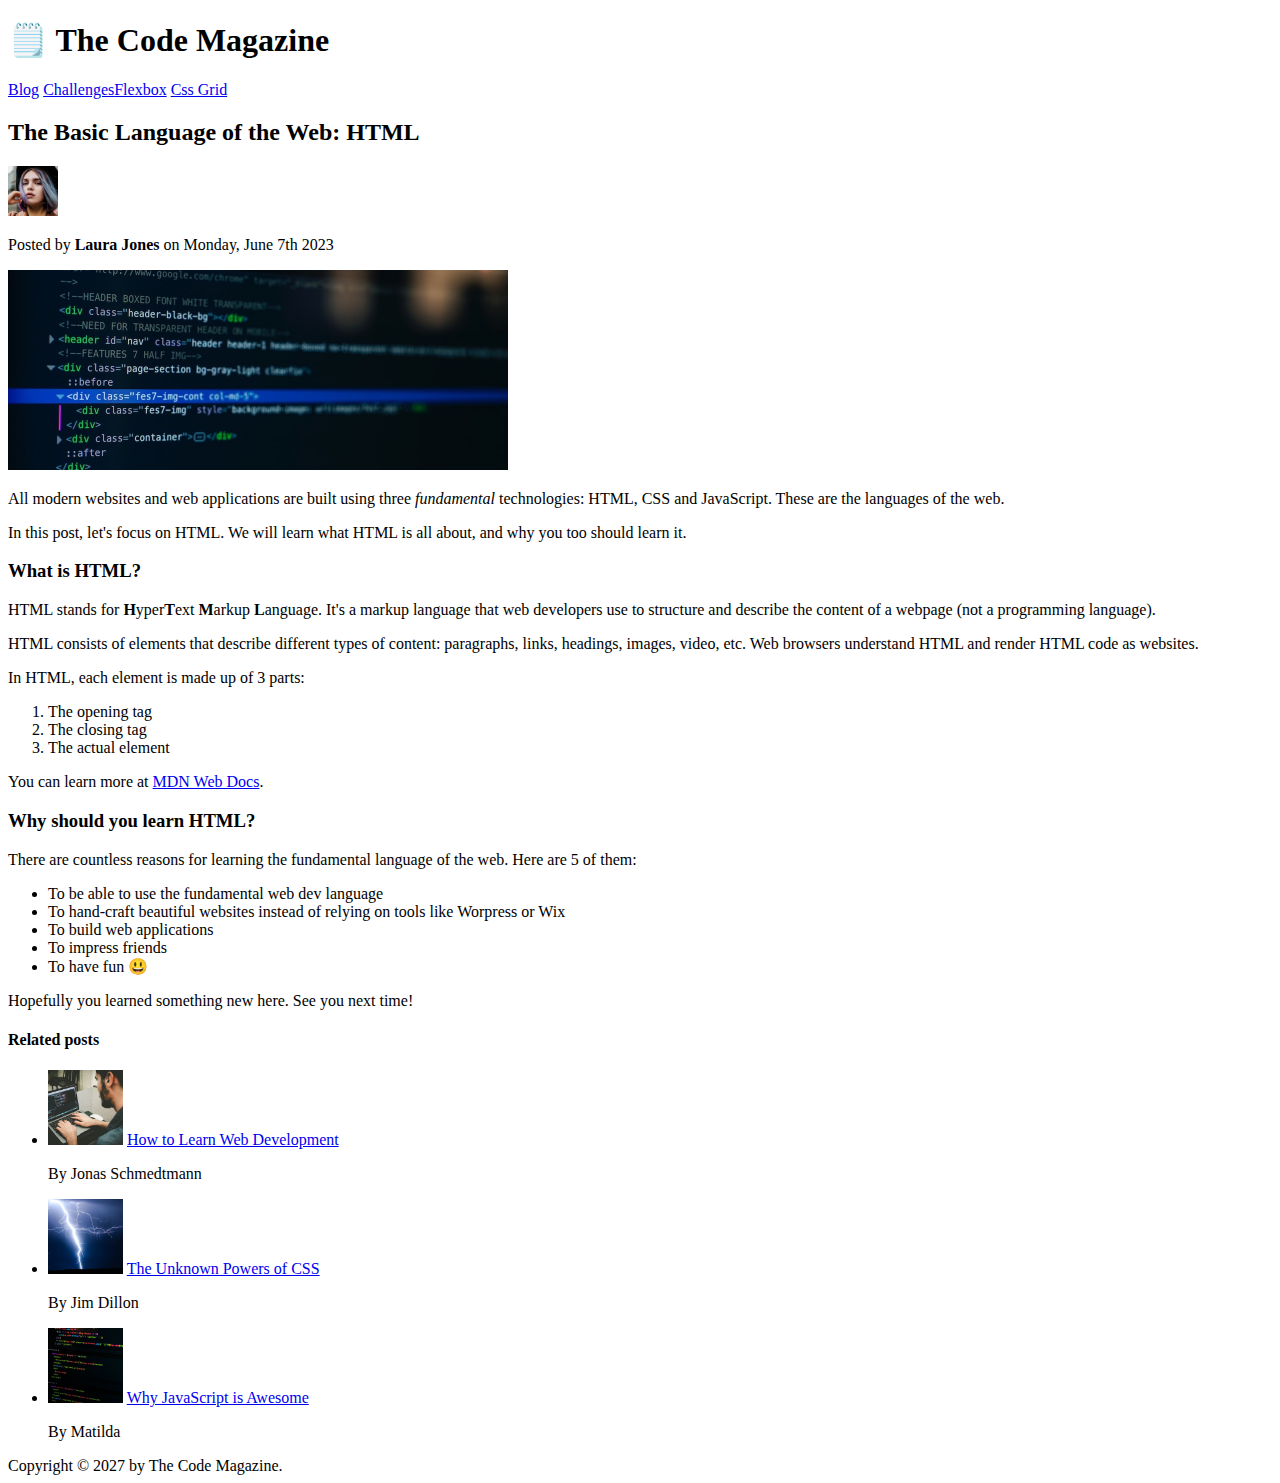
<file: 02-HTML-Fundamentals/index.html>
<!DOCTYPE html>
<html lang="en">
  <head>
    <meta charset="UTF-8" />
    <meta name="viewport" content="width=device-width, initial-scale=1.0" />
    <title>The Basic Language og the Wen: HTML</title>
  </head>
  <body>
    <header>
      <h1>🗒️ The Code Magazine</h1>
      <nav>
        <a href="blog.html">Blog</a> <a href="#">Challenges</a
        ><a href="#">Flexbox</a>
        <a href="#">Css Grid</a>
      </nav>
    </header>
    <article>
      <header>
        <h2>The Basic Language of the Web: HTML</h2>
        <img
          src="img/laura-jones.jpg"
          alt="Headshot of Laura Jones"
          height="50"
          width="50"
        />

        <p>Posted by <strong>Laura Jones</strong> on Monday, June 7th 2023</p>
        <img
          src="img/post-img.jpg"
          alt="Html code on a screen"
          width="500"
          height="200"
        />
      </header>
      <p>
        All modern websites and web applications are built using three
        <em>fundamental</em>
        technologies: HTML, CSS and JavaScript. These are the languages of the
        web.
      </p>
      <p>
        In this post, let's focus on HTML. We will learn what HTML is all about,
        and why you too should learn it.
      </p>
      <h3>What is HTML?</h3>
      <p>
        HTML stands for <strong>H</strong>yper<strong>T</strong>ext
        <strong>M</strong>arkup <strong>L</strong>anguage. It's a markup
        language that web developers use to structure and describe the content
        of a webpage (not a programming language).
      </p>
      <p>
        HTML consists of elements that describe different types of content:
        paragraphs, links, headings, images, video, etc. Web browsers understand
        HTML and render HTML code as websites.
      </p>
      <p>In HTML, each element is made up of 3 parts:</p>
      <ol>
        <li>The opening tag</li>
        <li>The closing tag</li>
        <li>The actual element</li>
      </ol>
      <p>
        You can learn more at
        <a
          href="https://developer.mozilla.org/en-US/docs/Web/HTML"
          target="_blank"
          >MDN Web Docs</a
        >.
      </p>
      <h3>Why should you learn HTML?</h3>
      <p>
        There are countless reasons for learning the fundamental language of the
        web. Here are 5 of them:
      </p>

      <ul>
        <li>To be able to use the fundamental web dev language</li>
        <li>
          To hand-craft beautiful websites instead of relying on tools like
          Worpress or Wix
        </li>
        <li>To build web applications</li>
        <li>To impress friends</li>
        <li>To have fun 😃</li>
      </ul>

      <p>Hopefully you learned something new here. See you next time!</p>
    </article>
    <aside>
      <h4>Related posts</h4>

      <ul>
        <li>
          <img
            src="img/related-1.jpg"
            alt="Person programming"
            width="75"
            width="75"
          />
          <a href="#">How to Learn Web Development</a>
          <p>By Jonas Schmedtmann</p>
        </li>
        <li>
          <img src="img/related-2.jpg" alt="Lightning" width="75" heigth="75" />
          <a href="#">The Unknown Powers of CSS</a>
          <p>By Jim Dillon</p>
        </li>
        <li>
          <img
            src="img/related-3.jpg"
            alt="JavaScript code on a screen"
            width="75"
            height="75"
          />
          <a href="#">Why JavaScript is Awesome</a>
          <p>By Matilda</p>
        </li>
      </ul>
    </aside>
    <footer>Copyright &copy; 2027 by The Code Magazine.</footer>
  </body>
</html>
</file>
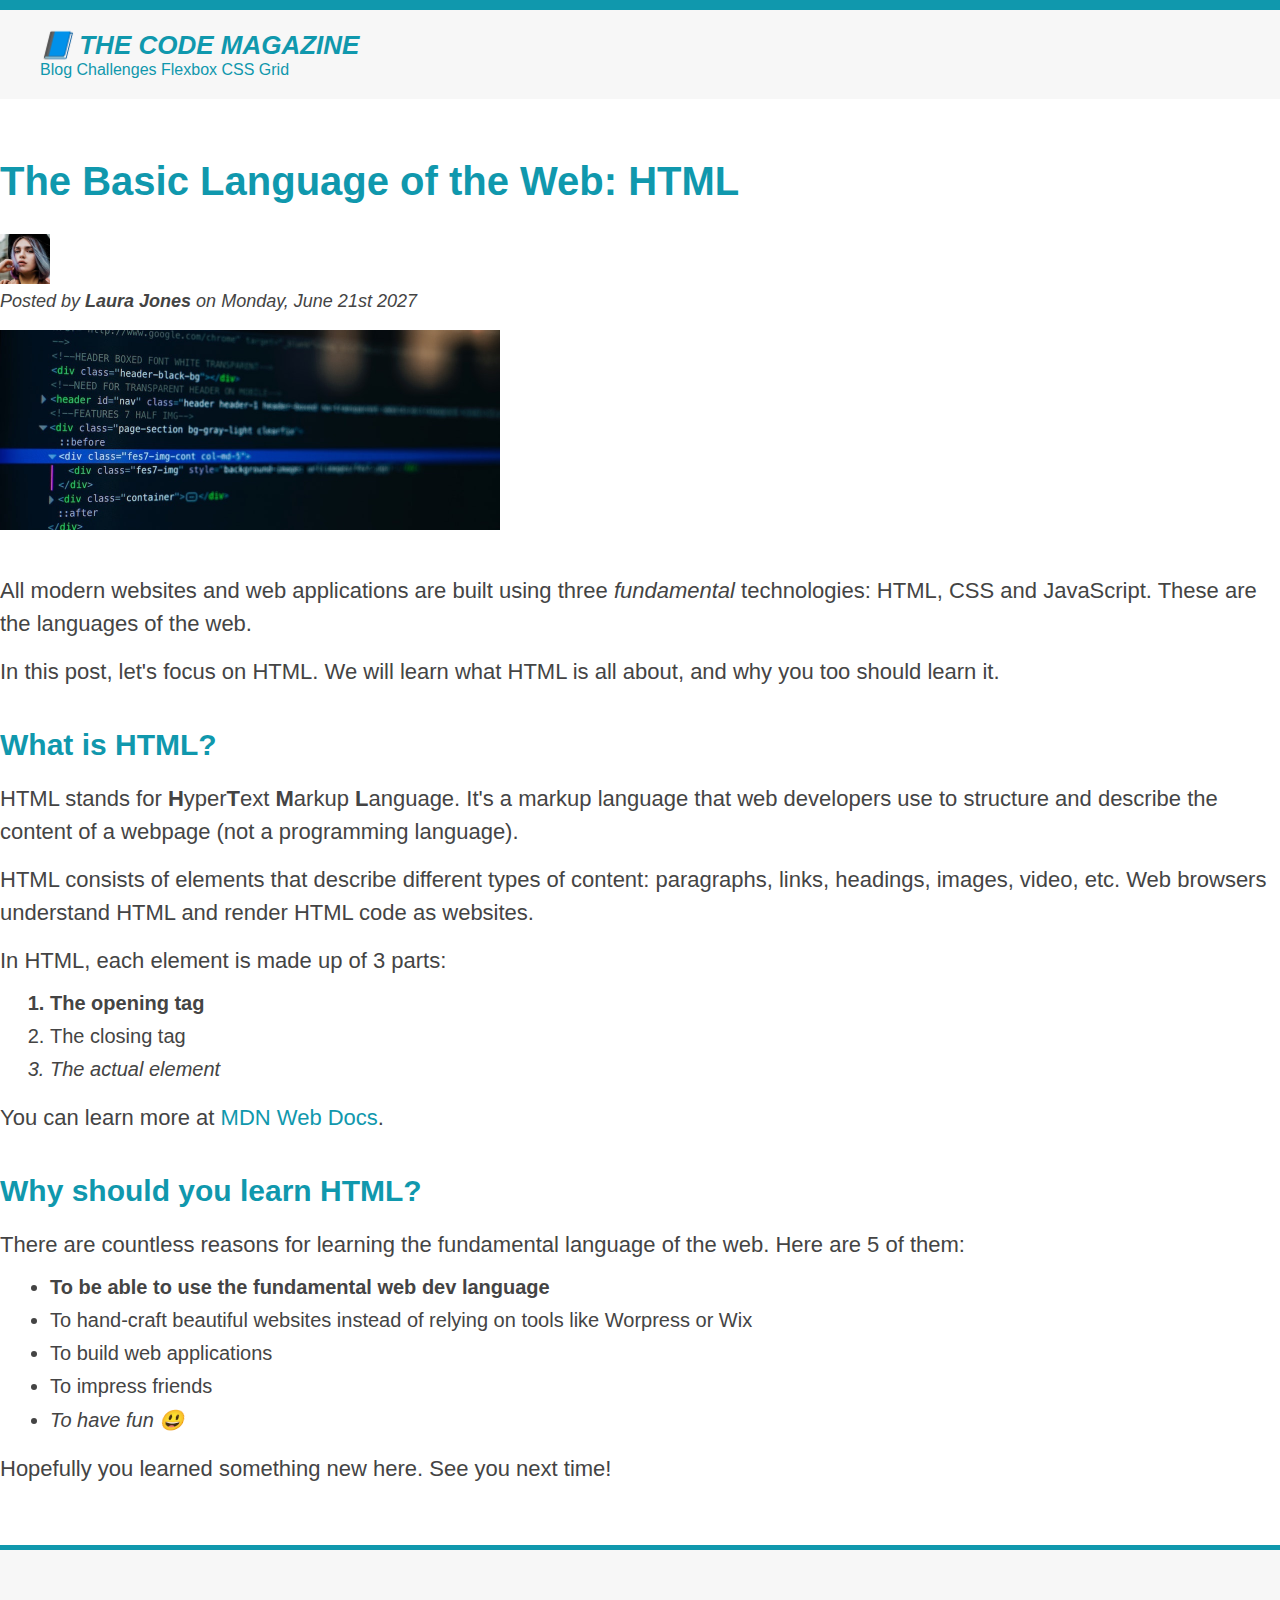
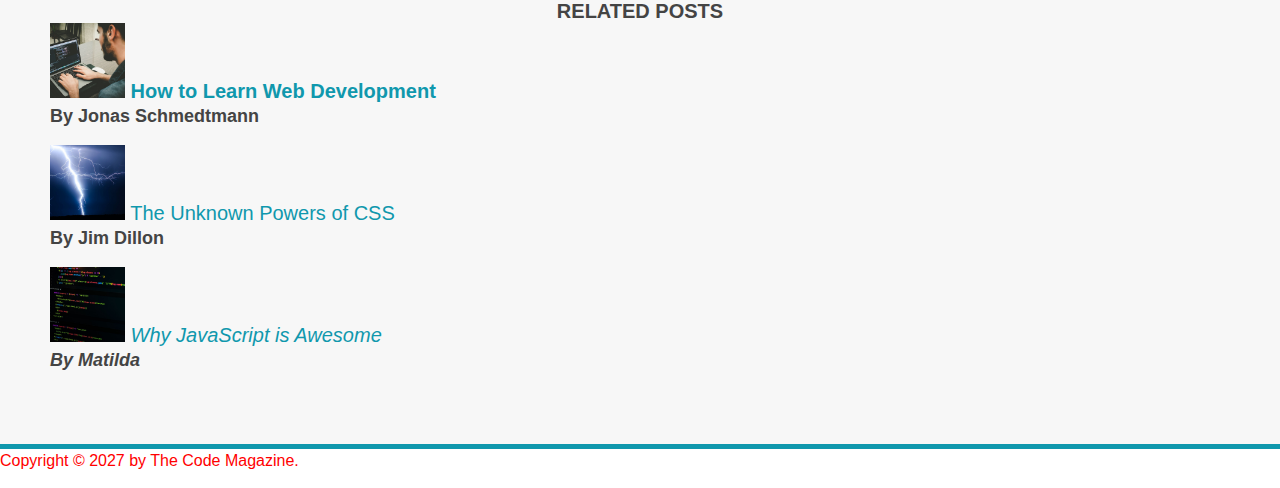
<file: 03-CSS-Fundamentals/index.html>
<!DOCTYPE html>
<html lang="en">
  <head>
    <link rel="stylesheet" href="style.css" />
    <meta charset="UTF-8" />
    <title>The Basic Language of the Web: HTML</title>
  </head>

  <body>
    <!--
    <h1>The Basic Language of the Web: HTML</h1>
    <h2>The Basic Language of the Web: HTML</h2>
    <h3>The Basic Language of the Web: HTML</h3>
    <h4>The Basic Language of the Web: HTML</h4>
    <h5>The Basic Language of the Web: HTML</h5>
    <h6>The Basic Language of the Web: HTML</h6>
    -->

    <header class="main-header">
      <h1>📘 The Code Magazine</h1>

      <nav>
        <a href="blog.html">Blog</a>
        <a href="#">Challenges</a>
        <a href="#">Flexbox</a>
        <a href="#">CSS Grid</a>
      </nav>
    </header>

    <article>
      <header class="post-header">
        <h2>The Basic Language of the Web: HTML</h2>

        <img
          src="img/laura-jones.jpg"
          alt="Headshot of Laura Jones"
          height="50"
          width="50"
        />

        <p id="author">
          Posted by <strong>Laura Jones</strong> on Monday, June 21st 2027
        </p>

        <img
          src="img/post-img.jpg"
          alt="HTML code on a screen"
          width="500"
          height="200"
        />
      </header>

      <p>
        All modern websites and web applications are built using three
        <em>fundamental</em>
        technologies: HTML, CSS and JavaScript. These are the languages of the
        web.
      </p>

      <p>
        In this post, let's focus on HTML. We will learn what HTML is all about,
        and why you too should learn it.
      </p>

      <h3>What is HTML?</h3>
      <p>
        HTML stands for <strong>H</strong>yper<strong>T</strong>ext
        <strong>M</strong>arkup <strong>L</strong>anguage. It's a markup
        language that web developers use to structure and describe the content
        of a webpage (not a programming language).
      </p>
      <p>
        HTML consists of elements that describe different types of content:
        paragraphs, links, headings, images, video, etc. Web browsers understand
        HTML and render HTML code as websites.
      </p>
      <p>In HTML, each element is made up of 3 parts:</p>

      <ol>
        <li>The opening tag</li>
        <li>The closing tag</li>
        <li>The actual element</li>
      </ol>

      <p>
        You can learn more at
        <a
          href="https://developer.mozilla.org/en-US/docs/Web/HTML"
          target="_blank"
          >MDN Web Docs</a
        >.
      </p>

      <h3>Why should you learn HTML?</h3>

      <p>
        There are countless reasons for learning the fundamental language of the
        web. Here are 5 of them:
      </p>

      <ul>
        <li>To be able to use the fundamental web dev language</li>
        <li>
          To hand-craft beautiful websites instead of relying on tools like
          Worpress or Wix
        </li>
        <li>To build web applications</li>
        <li>To impress friends</li>
        <li>To have fun 😃</li>
      </ul>

      <p>Hopefully you learned something new here. See you next time!</p>
    </article>

    <aside>
      <h4>Related posts</h4>

      <ul class="related">
        <li>
          <img
            src="img/related-1.jpg"
            alt="Person programming"
            width="75"
            width="75"
          />
          <a href="#">How to Learn Web Development</a>
          <p class="related-authors">By Jonas Schmedtmann</p>
        </li>
        <li>
          <img src="img/related-2.jpg" alt="Lightning" width="75" heigth="75" />
          <a href="#">The Unknown Powers of CSS</a>
          <p class="related-authors">By Jim Dillon</p>
        </li>
        <li>
          <img
            src="img/related-3.jpg"
            alt="JavaScript code on a screen"
            width="75"
            height="75"
          />
          <a href="#">Why JavaScript is Awesome</a>
          <p class="related-authors">By Matilda</p>
        </li>
      </ul>
    </aside>

    <footer>
      <p id="copyright" class="copyright text">
        Copyright &copy; 2027 by The Code Magazine.
      </p>
    </footer>
  </body>
</html>
</file>
<file: 03-CSS-Fundamentals/style.css>
* {
  margin: 0;
  padding: 0;
}
body {
  color: #444;
  font-family: sans-serif;
  border-top: 10px solid #1098ad;
}
.main-header {
  background-color: #f7f7f7;
  padding: 20px 40px;
  margin-bottom: 60px;
}

.post-header {
  margin-bottom: 40px;
}

article {
  margin-bottom: 60px;
}
aside {
  background-color: #f7f7f7;
  border-top: 5px solid #1098ad;
  border-bottom: 5px solid #1098ad;
  padding: 50px 0px;
}

h1,
h2,
h3 {
  color: #1098ad;
}

h1 {
  font-size: 26px;
  text-transform: uppercase;
  font-style: italic;
}

h2 {
  font-size: 40px;
  margin-bottom: 30px;
}

h3 {
  font-size: 30px;
  margin-bottom: 20px;
  margin-top: 40px;
}

h4 {
  font-size: 20px;

  text-transform: uppercase;
  text-align: center;
}
p {
  font-size: 22px;
  line-height: 1.5;
  margin-bottom: 15px;
}

ul,
ol {
  margin-left: 50px;
  margin-bottom: 20px;
}

li {
  font-size: 20px;
  margin-bottom: 10px;
}

li:last-child {
  margin-bottom: 0;
}

/* footer p {
  font-size: 16px;
} */

/* article header p {
  font-style: italic;
} */

#author {
  font-style: italic;
  font-size: 18px;
}

#copyright {
  font-size: 16px;
}

.related-authors {
  font-size: 18px;
  font-weight: bold;
}

/* ul {
  list-style: none;
} */

.related {
  list-style: none;
}

/* body {
  background-color: orangered;
} */

li:first-child {
  font-weight: bold;
}

li:last-child {
  font-style: italic;
}

/* li:nth-child(e/ven) {
  color: red;
} */

/* article p:first-child {
  color: red;
} */

a:link {
  color: #1098ad;
  text-decoration: none;
}

a:visited {
  color: #1098ad;
}

a:hover {
  color: orangered;
  font-weight: bold;
  text-decoration: underline orangered;
}

a:active {
  background-color: black;
  font-style: italic;
}

a {
  color: red;
}

#copyright {
  color: red;
}

.copyright {
  colot: blue;
}

.text {
  color: yellowgreen;
}

footer p {
  color: aqua;
}
</file>
